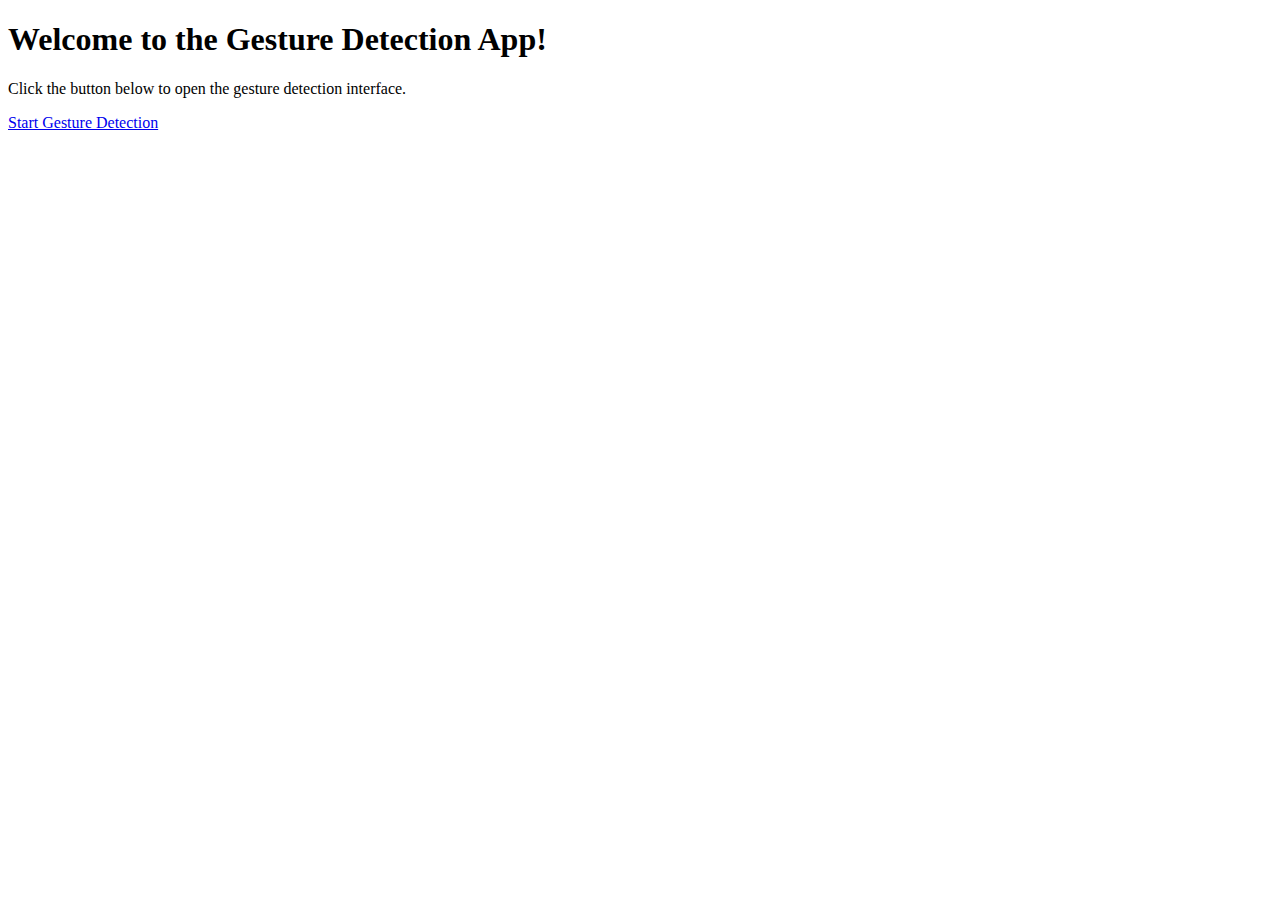
<file: .github/workflows/gesture_app/templates/index.html>
<!DOCTYPE html>
<html>
<head>
    <title>Gesture Detection App</title>
</head>
<body>
    <h1>Welcome to the Gesture Detection App!</h1>
    <p>Click the button below to open the gesture detection interface.</p>
    <a href="{{ url_for('video_feed') }}" class="btn btn-primary">Start Gesture Detection</a>
</body>
</html>
</file>
